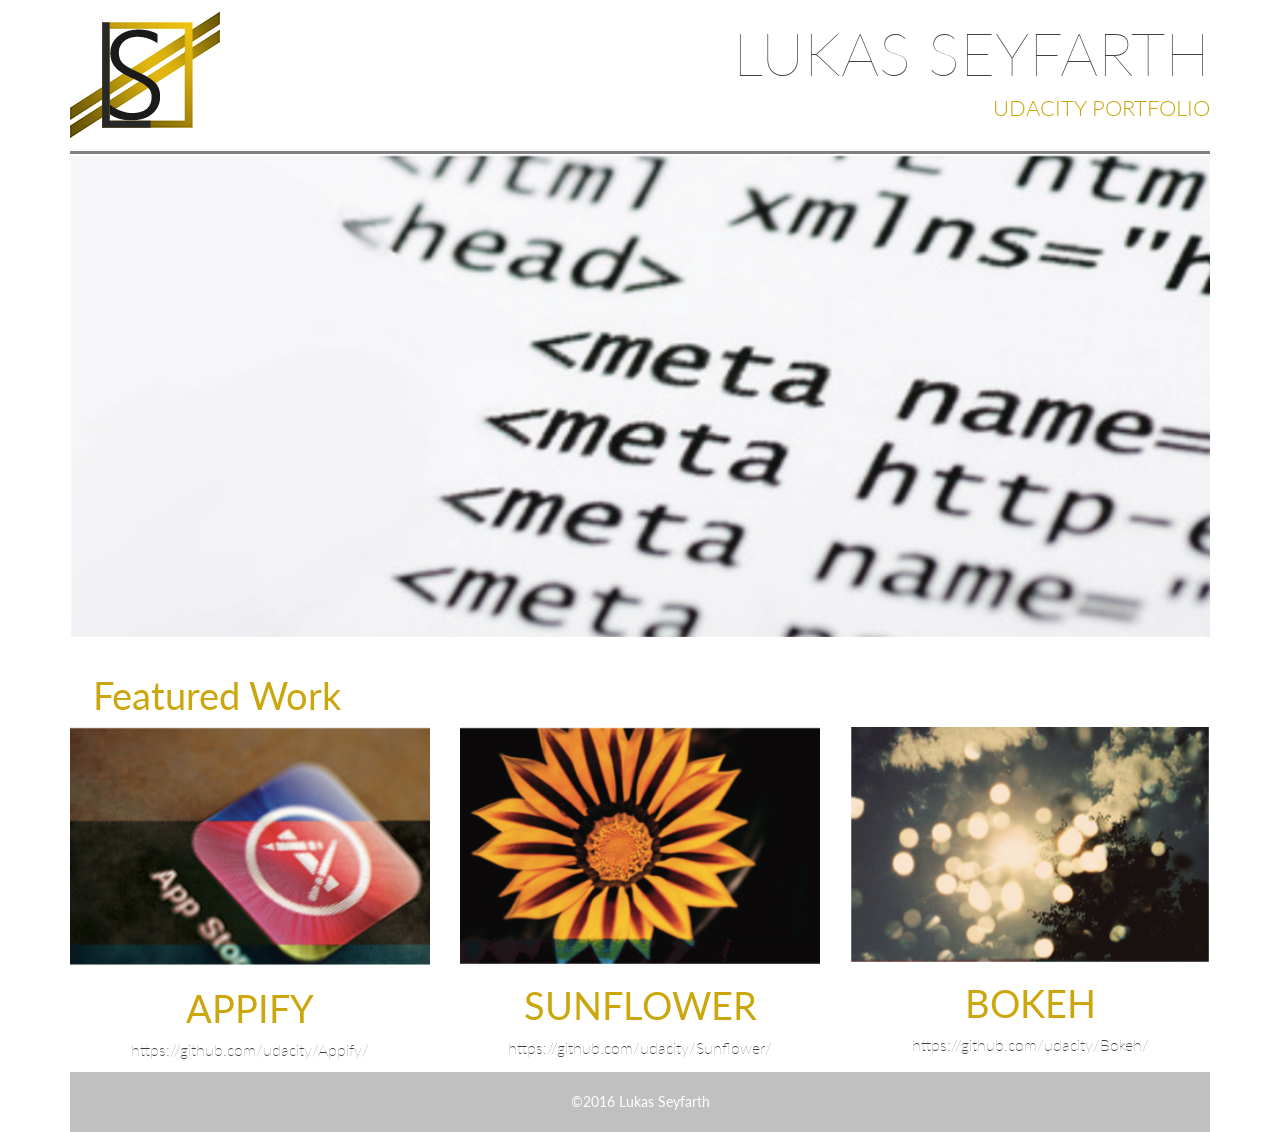
<file: index.html>
<!DOCTYPE html>
<html lang="en">
	<head>
		<meta charset="utf-8">
		<meta http-equiv="X-UA-Compatible" content="IE=edge">
		<meta name="viewport" content="width=device-width, initial-scale=1">
		<title>My Portfolio</title>
		<link href='http://fonts.googleapis.com/css?family=Lato:100,300,400,500' rel='stylesheet' type='text/css'>
		<link rel="stylesheet" type="text/css" href="css/bootstrap.css">
		<link rel="stylesheet" type="text/css" href="css/style.css">
	</head>
	<body>
		<div class="container">
		<header class="header">
			<div class="row">
				<div class="col-md-6">
					<img class="logo" src="images/mainlogo.png" alt="Logo">
				</div>
				<div class="col-md-6 text-right text-uppercase">
					<h1 class="title-super text-thin">Lukas Seyfarth</h1>
					<h4 class="subtitle">Udacity portfolio</h4>
				</div>
			</div>
			<div class="row">
				<div class="col-md-12">
				</div>
			</div>
		</header>
		<section class="bannerandh2">
			<div class="row">
				<div class="col-md-12">
					<img class="img-responsive" src="images/main.png" alt="Big Center Image">
				</div>
			</div>
			<div class="row">
				<div class="col-md-12">
					<h2 class="text-secondtitle">Featured Work</h2>
				</div>
			</div>
		</section>
			<section class="row text-center">
				<div class="col-md-4">
					<div class="hover">
						<a href="http://lukasseyfarth.com/" data-toggle="tooltip" title="Click here to learn more about the cool App project"> <img class="img-responsive" src="images/appify.png" alt="Appify Picture"></a>
					</div>
						<h3 class="text-uppercase description-project">Appify</h3>
						<a href="http://lukasseyfarth.com/" class="text-link" data-toggle="tooltip" title="Click here to learn more about the cool App project">https://github.com/udacity/Appify/</a>
				</div>
				<div class="col-md-4">
					<div class="hover">
						<a href="http://lukasseyfarth.com/r" data-toggle="tooltip" title="Click here to learn more about the awesome Sunflower project"> <img class="img-responsive" src="images/sunflower.png" alt="Sunflower Picture"></a>
					</div>
						<h3 class="text-uppercase description-project">Sunflower</h3>
						<a href="http://lukasseyfarth.com/" class="text-link" data-toggle="tooltip" title="Click here to learn more about the awesome Sunflower project">https://github.com/udacity/Sunflower/</a>
				</div>
				<div class="col-md-4">
					<div class="hover">
						<a href="http://lukasseyfarth.com/" data-toggle="tooltip" title="Click here to learn more about the superb Bokeh project">
						<img class="img-responsive" src="images/bokeh.png" alt="Bokeh Picture"></a>
					</div>
						<h3 class="text-uppercase description-project">Bokeh</h3>
						<a href="http://lukasseyfarth.com/" class="text-link" data-toggle="tooltip" title="Click here to learn more about the superb Bokeh project">
						https://github.com/udacity/Bokeh/</a>
				</div>
			</section>
				<footer class="col-md-12">
					<p class="copi">©2016 Lukas Seyfarth</p>
				</footer>
		</div>
</body>
</html>
</file>
<file: css/style.css>
/*Medias --------------------------------- */
@media only screen and (max-width: 991px) {
.logo {
    width: 50%;
    margin: auto;
}

.col-md-6 {
    display: inline-table;
}

.subtitle {
    font-weight: 300;
    font-size: 22px;
    color: #CCA60D;
}

.title-super {
    font-size: 30px
}

    .hover {
    height: 100%;
    width: 100%;
    overflow: hidden;
}
}

/*css basic --------------------------------- */
body {
    font-family: 'Lato', sans-serif;
    color: #404040;
}

footer {
    padding-top: 20px;
    background-color: #C0C0C0;
}

.header {
    position: sticky;
    border-bottom-style: solid;
    border-color: gray;
}

.hover {
    height: 100%;
    width: 100%;
}

.copi {
    text-align: center;
    color: white;
    padding-bottom: 20px;
    margin-bottom: 0px;
}
.text-center{
    padding-bottom: 10px;
}

/*css for Text --------------------------------- */
.text-thin {
	font-weight: 100;
}

.text-secondtitle {
	padding-left:2%;
	color: #CCA60D;
	font-weight:400;
	font-size: 38px;
	margin-top: 1em;
}

.text-link {
	color: #404040;
	font-size: 16px;
	padding: 1em;
	font-weight: 100;
}

.title-super {
	font-size: 60px
}

.description-project {
	font-size: 38px;
	font-weight: 400;
    color: #CCA60D;
}

.subtitle {
	font-weight: 300;
	font-size: 22px;
    color: #CCA60D;
}

/*css for images --------------------------------- */
.title-logo {
	margin-top: 1.5em;
}

.hover img {
    -webkit-transition: all 1s ease; /* Safari and Chrome */
    -moz-transition: all 1s ease; /* Firefox */
    -ms-transition: all 1s ease; /* IE 9 */
    -o-transition: all 1s ease; /* Opera */
    transition: all 1s ease;
}

.hover:hover img {
    -webkit-transform:scale(1.1); /* Safari and Chrome */
    -moz-transform:scale(1.1); /* Firefox */
    -ms-transform:scale(1.1); /* IE 9 */
    -o-transform:scale(1.1); /* Opera */
     transform:scale(1.1);
     opacity: 0.8;
}

/*css for other elements --------------------------*/

hr {
    border: none;
    height: 5px;
    color: #BCBBBB; /* old IE */
    background-color: #BCBBBB; /* Modern Browsers */
    margin-top: 0.2em;
    margin-bottom: 2.2em;
}
</file>
